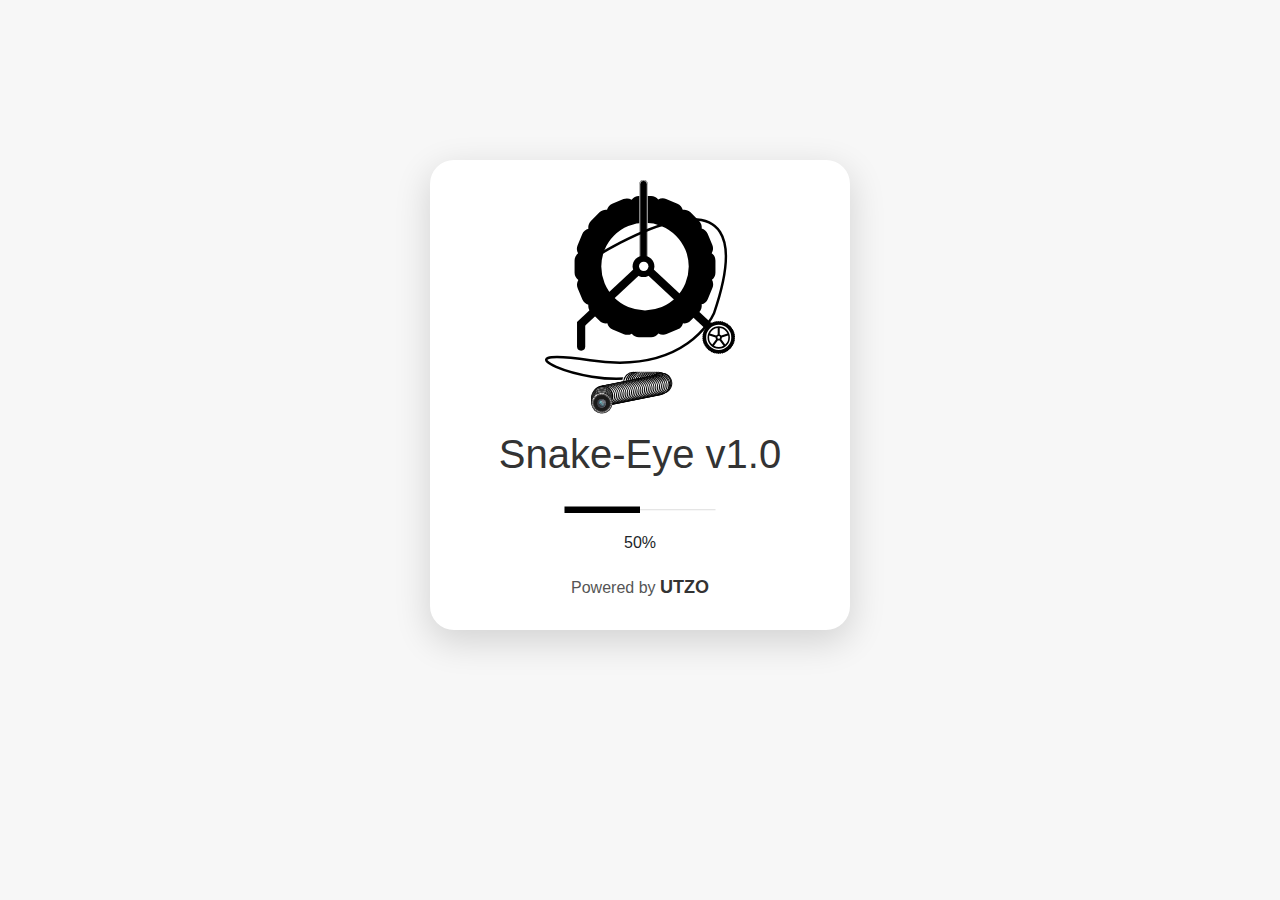
<file: www/templates/intro.html>
<!DOCTYPE html>
<html lang="en">

<head>
  <title>Raspberry pi | Intro</title>
  <meta charset="utf-8">
  <meta name="viewport" content="width=device-width, initial-scale=1, shrink-to-fit=no">
  <link rel="stylesheet" href="https://stackpath.bootstrapcdn.com/font-awesome/4.7.0/css/font-awesome.min.css">
  <link rel="stylesheet" href="../static/css/loader.css">
  <link rel="stylesheet" href="../static/css/css-style.css">
   <link rel="stylesheet" href="../static/css/loading-bar.css">
    <link rel="stylesheet" href="https://cdn.jsdelivr.net/npm/bootstrap@4.0.0/dist/css/bootstrap.min.css">
  
  <script type="text/javascript" src="../static/js/jquery.min.js"></script>
  <script type="text/javascript" src="../static/js/main.js"></script>
  <script type="text/javascript" src="../static/js/loading-bar.js"></script>

</head>
<style type="text/css">
  body {overflow: visible;background: #f7f7f7;}
</style>
<body>
  
  <div class="wrapper align-items-stretch">
   <div class="main">
    <img class="logo-new" src="images/logo_new.svg">
    <!-- <p><img class="logo-new1" src="images/logo_new.png"></p> -->
    <p class="Snake-eye" align="center">Snake-Eye v1.0</p>    
    
    <div class="ldBar" data-value="50" style="width: 40%;height: 24px;"></div>
    <p class="pwrd-by" align="center">Powered by <span>UTZO</span></p>
    </div>
  </div>
   
</body>
<script src="https://code.jquery.com/jquery-3.2.1.slim.min.js" integrity="sha384-KJ3o2DKtIkvYIK3UENzmM7KCkRr/rE9/Qpg6aAZGJwFDMVNA/GpGFF93hXpG5KkN" crossorigin="anonymous"></script>
<script src="https://cdn.jsdelivr.net/npm/bootstrap@4.0.0/dist/js/bootstrap.min.js" integrity="sha384-JZR6Spejh4U02d8jOt6vLEHfe/JQGiRRSQQxSfFWpi1MquVdAyjUar5+76PVCmYl" crossorigin="anonymous">

</html>
</file>
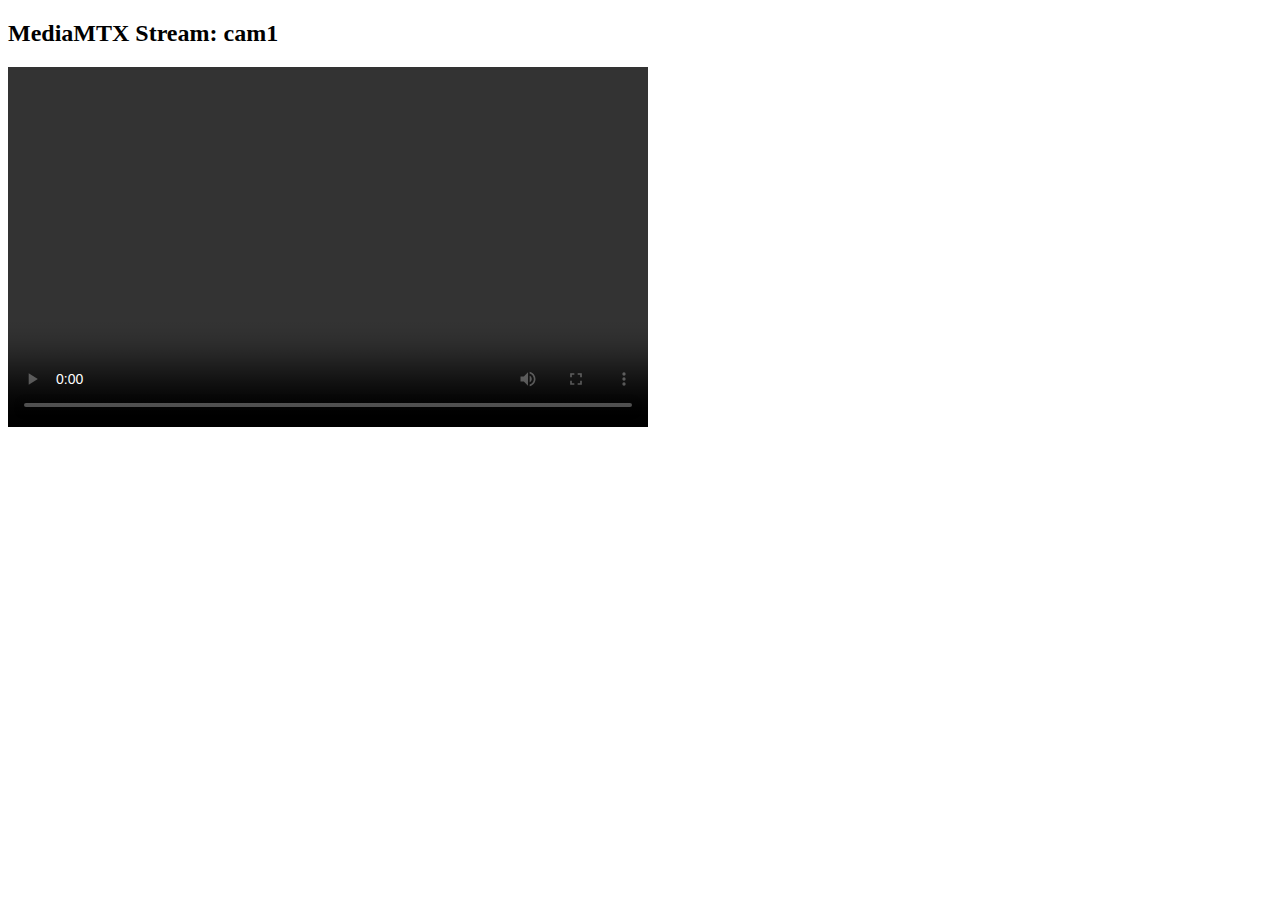
<file: www/templates/webrtc_test.html>
<!DOCTYPE html>
<html>
<head>
  <meta charset="UTF-8">
  <title>MediaMTX WebRTC cam1</title>
</head>
<body>
  <h2>MediaMTX Stream: cam1</h2>
  <video id="videoElement" autoplay playsinline controls width="640" height="360"></video>

  <script>
    const streamUrl = "http://192.168.100.51:8889/cam1/whep";

    const pc = new RTCPeerConnection({
      iceServers: [{ urls: ["stun:stun.l.google.com:19302"] }]
    });

    pc.addTransceiver("video", { direction: "recvonly" });

    pc.ontrack = (event) => {
      document.getElementById("videoElement").srcObject = event.streams[0];
    };

    pc.createOffer().then(offer => {
      return pc.setLocalDescription(offer);
    }).then(() => {
      return fetch(streamUrl, {
        method: "POST",
        headers: { "Content-Type": "application/sdp" },
        body: pc.localDescription.sdp
      });
    }).then(response => {
      return response.text();
    }).then(answerSdp => {
      const answer = new RTCSessionDescription({
        type: "answer",
        sdp: answerSdp
      });
      return pc.setRemoteDescription(answer);
    }).catch(error => {
      console.error("WebRTC setup failed:", error);
    });
  </script>
</body>
</html>
</file>
<file: www/static/css/loader.css>
/* Absolute Center Spinner */
.loading {
    position: fixed;
    z-index: 999;
    height: 2em;
    width: 2em;
    overflow: show;
    margin: auto;
    top: 0;
    left: 0;
    bottom: 0;
    right: 0;
  }
  
  /* Transparent Overlay */
  .loading:before {
    content: '';
    display: block;
    position: fixed;
    top: 0;
    left: 0;
    width: 100%;
    height: 100%;
      background: radial-gradient(rgba(20, 20, 20,.8), rgba(0, 0, 0, .8));
  
    background: -webkit-radial-gradient(rgba(20, 20, 20,.8), rgba(0, 0, 0,.8));
  }
  
  /* :not(:required) hides these rules from IE9 and below */
  .loading:not(:required) {
    /* hide "loading..." text */
    font: 0/0 a;
    color: transparent;
    text-shadow: none;
    background-color: transparent;
    border: 0;
  }
  
  .loading:not(:required):after {
    content: '';
    display: block;
    font-size: 10px;
    width: 1em;
    height: 1em;
    margin-top: -0.5em;
    -webkit-animation: spinner 150ms infinite linear;
    -moz-animation: spinner 150ms infinite linear;
    -ms-animation: spinner 150ms infinite linear;
    -o-animation: spinner 150ms infinite linear;
    animation: spinner 150ms infinite linear;
    border-radius: 0.5em;
    -webkit-box-shadow: rgba(255,255,255, 0.75) 1.5em 0 0 0, rgba(255,255,255, 0.75) 1.1em 1.1em 0 0, rgba(255,255,255, 0.75) 0 1.5em 0 0, rgba(255,255,255, 0.75) -1.1em 1.1em 0 0, rgba(255,255,255, 0.75) -1.5em 0 0 0, rgba(255,255,255, 0.75) -1.1em -1.1em 0 0, rgba(255,255,255, 0.75) 0 -1.5em 0 0, rgba(255,255,255, 0.75) 1.1em -1.1em 0 0;
  box-shadow: rgba(255,255,255, 0.75) 1.5em 0 0 0, rgba(255,255,255, 0.75) 1.1em 1.1em 0 0, rgba(255,255,255, 0.75) 0 1.5em 0 0, rgba(255,255,255, 0.75) -1.1em 1.1em 0 0, rgba(255,255,255, 0.75) -1.5em 0 0 0, rgba(255,255,255, 0.75) -1.1em -1.1em 0 0, rgba(255,255,255, 0.75) 0 -1.5em 0 0, rgba(255,255,255, 0.75) 1.1em -1.1em 0 0;
  }
  
  /* Animation */
  
  @-webkit-keyframes spinner {
    0% {
      -webkit-transform: rotate(0deg);
      -moz-transform: rotate(0deg);
      -ms-transform: rotate(0deg);
      -o-transform: rotate(0deg);
      transform: rotate(0deg);
    }
    100% {
      -webkit-transform: rotate(360deg);
      -moz-transform: rotate(360deg);
      -ms-transform: rotate(360deg);
      -o-transform: rotate(360deg);
      transform: rotate(360deg);
    }
  }
  @-moz-keyframes spinner {
    0% {
      -webkit-transform: rotate(0deg);
      -moz-transform: rotate(0deg);
      -ms-transform: rotate(0deg);
      -o-transform: rotate(0deg);
      transform: rotate(0deg);
    }
    100% {
      -webkit-transform: rotate(360deg);
      -moz-transform: rotate(360deg);
      -ms-transform: rotate(360deg);
      -o-transform: rotate(360deg);
      transform: rotate(360deg);
    }
  }
  @-o-keyframes spinner {
    0% {
      -webkit-transform: rotate(0deg);
      -moz-transform: rotate(0deg);
      -ms-transform: rotate(0deg);
      -o-transform: rotate(0deg);
      transform: rotate(0deg);
    }
    100% {
      -webkit-transform: rotate(360deg);
      -moz-transform: rotate(360deg);
      -ms-transform: rotate(360deg);
      -o-transform: rotate(360deg);
      transform: rotate(360deg);
    }
  }
  @keyframes spinner {
    0% {
      -webkit-transform: rotate(0deg);
      -moz-transform: rotate(0deg);
      -ms-transform: rotate(0deg);
      -o-transform: rotate(0deg);
      transform: rotate(0deg);
    }
    100% {
      -webkit-transform: rotate(360deg);
      -moz-transform: rotate(360deg);
      -ms-transform: rotate(360deg);
      -o-transform: rotate(360deg);
      transform: rotate(360deg);
    }
  }
</file>
<file: www/static/css/css-style.css>
:root {
    --blue: #007bff;
    --indigo: #6610f2;
    --purple: #6f42c1;
    --pink: #e83e8c;
    --red: #dc3545;
    --orange: #fd7e14;
    --yellow: #ffc107;
    --green: #28a745;
    --teal: #20c997;
    --cyan: #17a2b8;
    --white: #fff;
    --gray: #6c757d;
    --gray-dark: #343a40;
    --primary: #007bff;
    --secondary: #6c757d;
    --success: #28a745;
    --info: #17a2b8;
    --warning: #ffc107;
    --danger: #dc3545;
    --light: #f8f9fa;
    --dark: #343a40;
    --breakpoint-xs: 0;
    --breakpoint-sm: 576px;
    --breakpoint-md: 768px;
    --breakpoint-lg: 992px;
    --breakpoint-xl: 1200px;
    --font-family-sans-serif: -apple-system, BlinkMacSystemFont, "Segoe UI", Roboto, "Helvetica Neue", Arial, "Noto Sans", sans-serif, "Apple Color Emoji", "Segoe UI Emoji", "Segoe UI Symbol", "Noto Color Emoji";
    --font-family-monospace: SFMono-Regular, Menlo, Monaco, Consolas, "Liberation Mono", "Courier New", monospace;
}

*, *::before, *::after {
    -webkit-box-sizing: border-box;
    box-sizing: border-box;
}

html {
    font-family: sans-serif;
    line-height: 1.15;
    -webkit-text-size-adjust: 100%;
    -webkit-tap-highlight-color: transparent;
}

body {
    margin: 0;
    font-family: -apple-system, BlinkMacSystemFont, segoe ui, Roboto, helvetica neue, Arial, noto sans, sans-serif, apple color emoji, segoe ui emoji, segoe ui symbol, noto color emoji;
    font-size: 1rem;
    font-weight: 400;
    line-height: 1.5;
    color: #212529;
    text-align: left;
    background-color: #fff;
    overflow: hidden;
}

h1, h2, h3, h4, h5, h6 {
    margin-top: 0;
    margin-bottom: 0.5rem;
}

p {
    margin-top: 0;
    margin-bottom: 1rem;
}

ol, ul, dl {
    margin-top: 0;
    margin-bottom: 1rem;
}

a {
    color: #007bff;
    text-decoration: none;
    background-color: transparent;
}

h1, h2, h3, h4, h5, h6, .h1, .h2, .h3, .h4, .h5, .h6 {
    margin-bottom: 0.5rem;
    font-weight: 500;
    line-height: 1.2;
}

h1, .h1 {
    font-size: 2.5rem;
}

h2, .h2 {
    font-size: 2rem;
}

.list-unstyled {
    padding-left: 0;
    list-style: none;
}

.d-flex {
    display: -webkit-box !important;
    display: -ms-flexbox !important;
    display: flex !important;
}

.mr-3, .mx-3 {
    margin-right: 1rem !important;
}

.mb-4, .my-4 {
    margin-bottom: 1.5rem !important;
}

.mb-5, .my-5 {
    margin-bottom: 3rem !important;
}

.p-4 {
    padding: 1.5rem !important;
}

.pt-5, .py-5 {
    padding-top: 3rem !important;
}


body {
    font-family: poppins, Arial, sans-serif;
    font-size: 14px;
    line-height: 1.8;
    font-weight: 400;
    background: #fff;
    color: gray;    
}

.wrapper {
    width: 100%;
    display: flex;
}

#sidebar {
    min-width: 200px;
    max-width: 150px;
    width: 18%;
    height: 100vh;
    background: #000;
    float: left;
    color: #fff;
    -webkit-transition: all 0.3s;
    -o-transition: all 0.3s;
    transition: all 0.3s;
    position: relative;
}

#sidebar h1 {
    margin-bottom: 20px;
    font-weight: 700;
    font-size: 20px;
}

#sidebar h1 .logo {
    color: #fff;
    display: block;
    padding: 10px 30px;
    background: #2f89fc;
}

#sidebar ul.components {
    padding: 0;
}
.mt-30{margin-top: 30px;}
.mt-25{margin-top: 25px;}

.left_option{float: left;}
.right_option{float: left;}

.left-ul{height: 100%;}
.p-by{font-weight: 600;}
.p-by span{font-weight: normal;}

#sidebar ul li {
    /*font-size: 16px;
    text-align: center;
    height: 33.33%;
    padding-top: 150px;*/
}
.left_option{margin-left: 5px;height: 100%;}
.left_option ul li{font-size: 16px;text-align: center;height: 32.5%;padding-top: 170px;}
/*.capture_vid{padding-top: 100px !important;}*/
.right_option{background: #171717;height: 81%;width: 80px;margin: 20px 10px;border-radius: 20px;text-align: center;}
.right_option ul li{text-align: center;height: 24%;padding-top: 100px;}
.dis_new{position: absolute;bottom: 2%;left: 24.8%;text-align: center;color: #fff;line-height: 34px;font-size: 26px;}
.count{font-size: 25px;color: #dad9d9;}
#sidebar ul li a {
    display: block;    
}

#sidebar ul li.active > a {background: 0 0;color: #fff;}

#content {width: 100%;padding: 0;min-height: 100vh;-webkit-transition: all 0.3s;-o-transition: all 0.3s;transition: all 0.3s;}

#right_sec{
    width: 100%;
    background: #1B1C1E;
    float: left;
    color: #fff;
    height: 100px;
    -webkit-transition: all 0.3s;
    -o-transition: all 0.3s;
    transition: all 0.3s;
    position: relative;
}
.dt-sec{padding: 0 20px;margin-top: -5px;}
.company-details li{display: inline-block;float: left;/*width: 22%;*/padding-top: 15px;}

.company-details{/*width: 60%;*/float: left;text-align: center;position: relative;}
.right_cont {float: right;text-align: center;padding-top: 8px;}
.right_cont li {display: inline-flex;float: left;padding: 0px 10px;text-align: left;position: relative;top: 25px;}
.company-details .logo{margin-top: 15px;float: left;}
.company-details h3{font-size: 23px;margin-top: 20px;float: left;}
.right_cont .p-by{font-size: 22px;line-height: 45px;}
.battery{font-size: 20px;}
.battery_charge {float: right;}
.right_cont .p-by span{font-size: 16px;}

#myVideo{height: 100vh;}

.battery i{transform: rotate(-90deg);}
a {cursor: pointer;}
.audio_sec a{
    background: #171717;
    width: 60px;
    height: 60px;
    border-radius: 50px;
    padding-top: 14px;
    text-align: center;
    margin: 0 auto;
}
.capture_sec a{
    background: #171717;
    width: 60px;
    height: 60px;
    text-align: center;
    padding-top: 18px;
    margin: 0 auto;
}

.blink_me {
    animation: blinker 1s linear infinite;
  }
  
  @keyframes blinker {
    50% {
      opacity: 0;
    }
  }

.recording {color: #ff0000 !important;}
.home_ico{width: 58px;}
.mobwifi{cursor: pointer;}
.mobwifi img{width: 18px;margin-top: -6px;margin-left: 5px;}
.right_cont li.active {border-bottom: 1.8px solid #d4d4d4;padding-bottom: 15px;}

.home_ico i{font-size: 32px;color: #fff;}
.distance_sec{float: right !important;text-align: left;font-size: 16px;position: relative;top: 7px;}

.bluetooth a i{font-size: 27px;color: #fff;position: relative;top: 3px;}
.battery_charge img{width: 13px;position: relative;left: 0px;top: 6px;}
.battery_charge span{line-height: 22px;font-size: 14px;padding-left: 5px;color: #79ef6b;}

/*** New 15 Apr ***/
 .main {
    background-color: #FFFFFF;
    width: 420px;
    height: 470px;
    margin: 10em auto;
    border-radius: 1.5em;
    text-align: center;
    padding-top: 20px;
    box-shadow: 0px 11px 35px 2px rgba(0, 0, 0, 0.14);
}
.logo-new{width: 190px;clear: both;}
.logo-new1{width: 130px;}
.Snake-eye { padding-top: 10px;color: #333;font-size: 40px;}       
.pwrd-by {margin: 40px auto 15px;font-size: 16px;color: #555;position: relative;top: 10px;}
.pwrd-by span {color: #333;font-weight: 600;font-size: 18px;}

.range {display: flex;width: 100%;/*rotate: 90deg;*/}

.range__slider {
  width: 100vh;
  margin: 0 auto;
  /*position: absolute;
  left: -100%;
  bottom: -6px;*/
}

.range__value {
  width: 35%;
  margin-left: 45px;    
  display: none !important;
  text-align: center;
  /*border-left: #e6e4e4 1px solid;*/
}

.form-group {
  display: flex;
  flex-direction: column; 
  justify-content: center;
}

.form-group label {
  font-size: 1.1rem;
  color: #717171;
}

.form-group span {
  font-size: 2rem;
  font-weight: 600;
  color: #3c3b3b;
}

.range__slider label {
  margin-bottom: 10px;
}

.range__slider [type="range"] {
  width: 100%;
  -webkit-appearance: none;
  height: 13px;
  border-radius: 6px;
  background: #f1f1f1;
  outline: none;
  padding: 0;
  margin: 0;
}

/* custom thumb */
.range__slider [type="range"]::-webkit-slider-thumb {
  -webkit-appearance: none;
  appearance: none;
  width: 30px;
  height: 30px;
  border-radius: 50%;
  background: #fff;
  cursor: pointer;
  box-shadow: 0 1px 1px 0 rgb(66 66 66 / 8%), 0 1px 4px 1px rgb(66 66 66 / 30%);
  -webkit-transition: background .15s ease-in-out;
  transition: background .15s ease-in-out;
}

.range__slider [type="range"]::-webkit-slider-thumb:hover {
  background: #f7f7f7;
}

.range__slider [type="range"]::-moz-range-thumb {
  width: 20px;
  height: 20px;
  border: 0;
  border-radius: 50%;
  background: #f0932b;
  border: #f9ca24 5px solid; cursor: pointer;
  -webkit-transition: background .15s ease-in-out;
  transition: background .15s ease-in-out;
}

.range__slider [type="range"]::-moz-range-thumb:hover {
  background: #f7f7f7;
}

/* remove border */
input::-moz-focus-inner, input::-moz-focus-outer {
  border: 0;
}
.btooth_sec h3{color: #333;margin-top: 10px;}
.btooth_sec p{color: #555;font-size: 20px;line-height: 32px;}
.btooth_sec p i{padding-right: 12px;font-size: 22px;}
.sec_subtitle{font-size: 15px !important; color: #555 !important;margin-bottom: 20px;}
.menu_ico a i{color: #fff;font-size: 26px;}

.btn-primary{font-size: 1.3rem !important;padding: 6px 22px !important;}
.btn-secondary{font-size: 1.3rem !important;padding: 6px 22px !important;}
.btn-primary{background-color: #333 !important;border-color: #333 !important;}
.btn-primary:hover{background-color: #000 !important;border-color: #000 !important;}
.modal-footer{margin:20px auto;border: 1px solid #fff !important;}

.custom-m.modal.right .modal-dialog {
  position: fixed;
  margin: auto;
  width: 75%;
  height: 100%;
  -webkit-transform: translate3d(0%, 0, 0);
      -ms-transform: translate3d(0%, 0, 0);
       -o-transform: translate3d(0%, 0, 0);
          transform: translate3d(0%, 0, 0);
}
.custom-m.modal.right .modal-content {
  height: 100%;
}
.custom-m .close{
    opacity: unset !important;
    font-size: 24px;
    display: flex;
    position: fixed;
    left: -48px;
    color: #fff;
    top: 45px;
    z-index: 99999 !important;
    min-width: 40px;
    height: 40px;
    padding-right: 5px;
    background: rgba(47,198,246,.95);
    border-top-left-radius: 19px;
    border-bottom-left-radius: 19px;
    box-shadow: inset -6px 0 8px -10px rgba(0,0,0,0.95);
    cursor: pointer;
}
 .custom-m .close:focus,.custom-m .close:hover{color: #fff !important;outline:unset !important;}
 .custom-m.modal.right .modal-body {
  padding: 15px 15px 80px;
}
.custom-m.modal.right.fade .modal-dialog {
  right: 0px;
  -webkit-transition: opacity 0.3s linear, right 0.3s ease-out;
     -moz-transition: opacity 0.3s linear, right 0.3s ease-out;
       -o-transition: opacity 0.3s linear, right 0.3s ease-out;
          transition: opacity 0.3s linear, right 0.3s ease-out;
}
.custom-m.modal.right.fade.in .modal-dialog {
  right: 0;
}
.custom-m .close>span {
    top: -12px !important;
    position: relative;
}
.output{text-align: right;font-size: 20px;color: #333;}
.tag_options{width:93.4%;height: 85px;position: absolute;right: 0;bottom: 0;background: #171717;}
.bold_sec p{color: #fff;text-align: center;}
.bold_sec p span{color: #fff;font-size: 30px;}
.fill_sec p{color: #fff;text-align: center;margin-top: 12px;}
.fill_sec p img{margin-bottom: 6px;}
.tag_colors{border-left: 1px solid #575757;}
.tag_colors ul li{display: inline-flex;margin-top: 25px;}
.tag_colors ul li a{width: 30px;height: 30px;border-radius: 50px;margin-right: 14px;}
.white{background: #fff;}
.black{background: #000;}
.gray{background: #626262;}
.red{background: #FF2828;}
.blue{background: #0E6AB9;}
.yellow{background: #F9E03D;}
.green{background: #3CA913;}
.tag_colors ul li a:hover{opacity: 0.2;}
.white.active{border: 2px solid #000;}
.black.active{border: 2px solid #fff;}
.gray.active{border: 2px solid #fff;}
.red.active{border: 2px solid #fff;}
.blue.active{border: 2px solid #fff;}
.yellow.active{border: 2px solid #fff;}
.green.active{border: 2px solid #fff;}
.tag_close_btn{width: 38px;position: absolute;top: -24px;left: -22px;}
.modal.bs_modal{top: 25%;}


/*
.rangeslider{position:relative;display:block;cursor:pointer;height:25px;width:100%}
.rangeslider__fill,.rangeslider__fill__bg,.rangeslider__handle{display:block;position:absolute;top:50%;height:2px;z-index:2;background:#29e;border-radius:10px;will-change:width}
.rangeslider__handle{will-change:width,height,top;width:14px;height:14px;display:inline-block;z-index:3;cursor:pointer;border:solid 2px #fff;border-radius:50%;
    -webkit-transition:width .1s ease-in-out,height .1s ease-in-out,top .1s ease-in-out;transition:width .1s ease-in-out,height .1s ease-in-out,top .1s ease-in-out}
.rangeslider__handle:active{background:#107ecd}
.rangeslider__fill__bg{background:#ccc;width:100%}
.rangeslider--disabled{opacity:.4}
*/

/* The Modal (background) 
.modal {
  display: none; /* Hidden by default 
  position: fixed; /* Stay in place 
  z-index: 1; /* Sit on top 
  padding-top: 100px; /* Location of the box 
  left: 0;
  top: 0;
  width: 100%; /* Full width 
  height: 100%; /* Full height 
  overflow: auto; /* Enable scroll if needed 
  background-color: rgb(0,0,0); /* Fallback color 
  background-color: rgba(0,0,0,0.4); /* Black w/ opacity 
}

/* Modal Content 
.modal-content {
  background-color: #fefefe;
  margin: auto;
  padding: 20px;
  border: 1px solid #888;
  width: 30%;
  margin-top: 15%;
}

/* The Close Button *
.close {
  color: #aaaaaa;
  float: right;
  font-size: 34px;
  margin-top: -10px;
}

.close:hover,
.close:focus {
  color: #000;
  text-decoration: none;
  cursor: pointer;
}
.head_new{text-align: center;color: #333;font-size: 24px;margin-top: 30px;}
.para_distance{text-align: center;color: #333333;font-size: 26px;font-weight: normal;margin-top: 40px;}
.cancel_btn{background: #DEDCDC;color: #333;padding: 10px 22px;font-size: 18px;}
.done_btn{background: #333;color: #fff;padding: 10px 32px;font-size: 18px;margin-left: 8px;}
.done_btn:hover{background: #000;color: #fff;}
.btn_sec{text-align: center;margin-top: 55px;}

/*input[type=text], select {
  width: 100%;
  padding: 4px 0px 10px;
  margin: 8px 0;
  font-size: 18px;
  display: inline-block;
  border-bottom: 1px solid #ccc;
  border-left: 0;
  border-right: 0;
  border-top: 0;
  box-sizing: border-box;
}
input[type=text]:focus{border-width: 3px; border-image-slice: 1;border: 0 !important;border-bottom: 2px solid #000 !important;outline: none !important;}

input[type=submit] {
  background-color: #171717;
  color: white;
  font-size: 20px;
  padding: 14px 24px;
  margin: 40px 0 10px;
  text-align: center;
  border: none;
  cursor: pointer;
}

input[type=submit]:hover {
  background-color: #000;
}*/

.rotate_video{background: rgba(0,0,0,00.5);width: 60px;height: 60px;border-radius: 50%;position: absolute;right: 40px;bottom: 40px;}
.rotate_video p { text-align: center;padding-top: 12px;}
.tag_input{position: absolute;top: 15%;right: 10%;}
.tag_input input{width: 450px;height: 50px;font-size: 22px;}


/*@media only screen and (min-device-width : 641px) and (max-device-width : 731px) {

.capture_sec a {width: 30px;height: 30px;padding-top: 3px;}
.audio_sec a {width: 30px;height: 30px;padding-top: 4px;margin: 0 auto;}
#myVideo {height: 100vh;width: 100%;}
#content {width: 60%;height: 100vh;}
#right_sec {width: 19%;}
.company-details .logo {width: 90px;}
.company-details h3 { font-size: 14px;margin-bottom: 30px;}
.audio_sec a img{width: 8px;}
.play_vid a img {width: 30px;}
.capture_sec a img{width: 15px;}
.left_option ul li {padding-top: 70px;}
.right_option ul li {padding-top: 20px;}
.right_option ul li img{width: 20px;}
.right_option {height: 90%;width: 65px; margin: 25px auto;margin-right: 10px;}
.company-details{padding-top: 50px;}
#sidebar {min-width: 150px;}
.left_option {margin-left: 20px;}
.company-details .battery {font-size: 12px;}
.company-details .p-by span {font-size: 12px;}
.company-details .p-by {bottom: 8px;left: 25%;font-size: 16px;line-height: 23px;}
}

@media only screen and (min-device-width : 360px) and (max-device-width : 640px) {

.capture_sec a {width: 30px;height: 30px;padding-top: 3px;}
.audio_sec a {width: 30px;height: 30px;padding-top: 4px;margin: 0 auto;}
#myVideo {height: 100vh;width: 100%;}
#content {width: 60%;height: 100vh;}
#right_sec {width: 19%;}
.company-details .logo {width: 90px;}
.company-details h3 { font-size: 14px;margin-bottom: 30px;}
.audio_sec a img{width: 8px;}
.play_vid a img {width: 30px;}
.capture_sec a img{width: 15px;}
.left_option ul li {padding-top: 70px;}
.right_option ul li {padding-top: 20px;}
.right_option ul li img{width: 20px;}
.right_option {height: 90%;width: 65px; margin: 25px auto;margin-right: 10px;}
.company-details{padding-top: 50px;}
#sidebar {min-width: 150px;}
.left_option {margin-left: 20px;}
.company-details .battery {font-size: 12px;}
.company-details .p-by span {font-size: 12px;}
.company-details .p-by {bottom: 8px;left: 25%;font-size: 16px;line-height: 23px;}
}


@media only screen and (min-device-width : 411px) and (max-device-width : 823px) {

 .capture_sec a {width: 30px;height: 30px;padding-top: 3px;}
.audio_sec a {width: 30px;height: 30px;padding-top: 4px;margin: 0 auto;}
#myVideo {height: 100vh;width: 100%;}
#content {width: 60%;height: 100vh;}
#right_sec {width: 19%;}
.company-details .logo {width: 90px;}
.company-details h3 { font-size: 14px;margin-bottom: 30px;}
.audio_sec a img{width: 8px;}
.play_vid a img {width: 30px;}
.capture_sec a img{width: 15px;}
.left_option ul li {padding-top: 70px;}
.right_option ul li {padding-top: 20px;}
.right_option ul li img{width: 20px;}
.right_option {height: 90%;width: 65px; margin: 25px auto;margin-right: 10px;}
.company-details{padding-top: 50px;}
#sidebar {min-width: 150px;}
.left_option {margin-left: 20px;}
.company-details .battery {font-size: 12px;}
.company-details .p-by span {font-size: 12px;}
.company-details .p-by {bottom: 8px;left: 25%;font-size: 16px;line-height: 23px;}   

}

@media only screen and (min-device-width : 320px) and (max-device-width : 568px) {

 .capture_sec a {width: 30px;height: 30px;padding-top: 3px;}
.audio_sec a {width: 30px;height: 30px;padding-top: 4px;margin: 0 auto;}
#myVideo {height: 100vh;width: 100%;}
#content {width: 60%;height: 100vh;}
#right_sec {width: 19%;}
.company-details .logo {width: 90px;}
.company-details h3 { font-size: 14px;margin-bottom: 30px;}
.audio_sec a img{width: 8px;}
.play_vid a img {width: 30px;}
.capture_sec a img{width: 15px;}
.left_option ul li {padding-top: 70px;}
.right_option ul li {padding-top: 20px;}
.right_option ul li img{width: 20px;}
.right_option {height: 90%;width: 65px; margin: 25px auto;margin-right: 10px;}
.company-details{padding-top: 50px;}
#sidebar {min-width: 150px;}
.left_option {margin-left: 20px;}
.company-details .battery {font-size: 12px;}
.company-details .p-by span {font-size: 12px;}
.company-details .p-by {bottom: 8px;left: 25%;font-size: 16px;line-height: 23px;}   

}*/

@media screen and (min-width: 3840px) {

.company-details li {display: inline-block;float: left;width: 12%;padding-top: 15px;}
.left_option ul li {padding-top: 550px !important;}
.right_option ul li {padding-top: 200px;}
#right_sec{width: 100%;}
#sidebar {min-width: 270px;}
.left_option {margin-left: 35px;}
.company-details{ width: 80%;float: left;text-align: center;position: relative;}
.right_cont {width: 20%;float: right;text-align: center;}
.home_ico {width: 50px;}
.home_ico i { font-size: 45px;color: #fff;}
.mobwifi img{width: 32px;margin-top: -12px;}
.right_cont li { display: inline-flex;float: left;padding: 10px 30px;position: relative; top: 25px;}
.battery {font-size: 30px;}
.right_cont .p-by {font-size: 22px;line-height: 45px;position: fixed;right: 25px;}
.right_option{margin: 20px 10px;margin-right: 10px !important;}
.company-details .logo {margin-top: 16px;width: 300px;}
.company-details h3 { font-size: 40px;margin-top: 20px;float: left;}
.company-details .p-by {font-size: 30px;line-height: 32px;float: right;}
.battery_charge img {width: 26px;}
.battery_charge span {font-size: 24px;top: 35px;}
.main {width: 500px;height: 500px;padding-top: 100px;}
.logo-new {width: 110px;}
.logo-new1 {width: 160px;}
.Snake-eye{font-size: 25px;}
.dt-sec { margin-top: -8px;float: right;font-size: 26px;line-height: 32px;}

}

@media screen and (max-width:1950px) {
  .right_option{height: 74%;}
  .play_vid br{display: none;}
  .play_vid a{margin-top: 15px;}
  .left_option ul li{height: 25%;padding-top: 120px;}
  .left_option ul li.audio_sec{margin-top: 15px;}
  .count{font-size: 24px;}
  .tag_options{padding:10px 18px;width: 89.4%;}
  .lmenu_imgs{width: 35px;}
  .right_option ul li{padding-top: 60px;}




}
</file>
<file: www/static/css/loading-bar.css>
.ldBar {
  position: relative;
}
.ldBar.label-center > .ldBar-label {
  position: absolute;
  top: 50%;
  left: 50%;
  -webkit-transform: translate(-50%, -50%);
  transform: translate(-50%, -50%);
  text-shadow: 0 0 3px #fff;
}
.ldBar-label:after {
  content: "%";
  display: inline;
}
.ldBar.no-percent .ldBar-label:after {
  content: "";
}
.ldBar{margin: 0 auto;}
/*.ldBar svg {height: 18px;}*/
.mainline {
    stroke: #000;
}
.ldBar-label {
    font-size: 16px;
}
</file>
